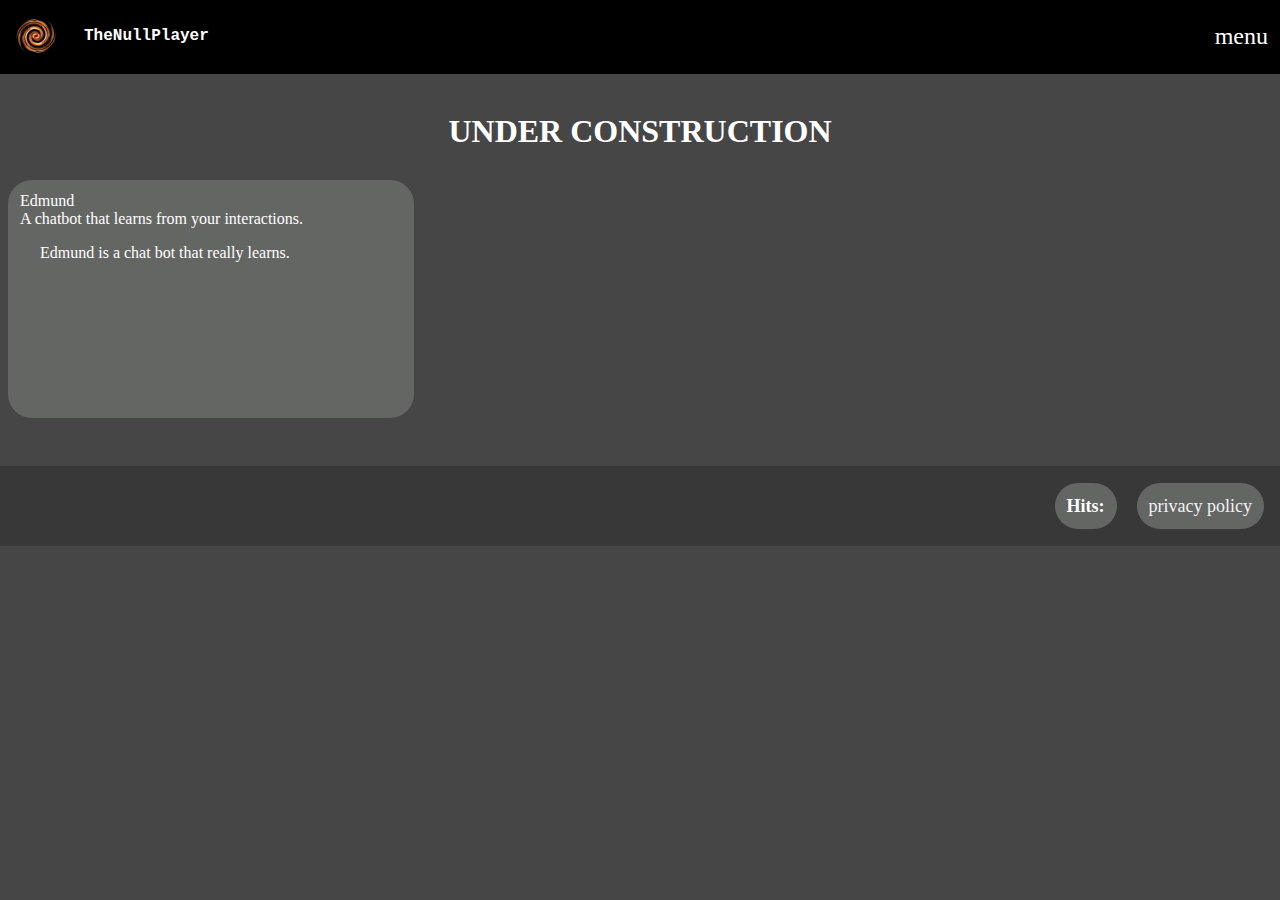
<file: edmund.html>
<!DOCTYPE HTML>
<!--
################################################################
#TheNullPlayer: edmund.html
#Copyright © 2026 Allison Munn
#FULL COPYRIGHT NOTICE IS IN README
################################################################
-->
<html>
  <head>
    <title>TheNullPlayerc - Edmund</title>
    <meta charset="utf-8">
    <meta name="description" content="thenullplayer.com"/>
    <meta name="keywords" content="thenullplayer.com, thenullplayer, apps, appstore, developer, edmund, ai, chatbot, learning"/>
    <meta itemprop="name" content="thenullplayer.com"/>
    <meta itemprop="description" content="thenullplayer.com"/>
    <meta http-equiv="content-security-policy" content="upgrade-insecure-requests"/>
    <meta http-equiv="content-language" content="en-us"/>
    <meta http-equiv="strict-transport-security" content="max-age=604800"/>
    <meta http-equiv="cache-control" content="no-cache"/>
    <meta http-equiv="expires" content="0"/>
    <meta name="apple-mobile-web-app-capable" content="yes">
    <meta name="apple-mobile-web-app-title" content="TheNullPlayer">
    <meta name="apple-mobile-web-app-status-bar-style" content="black">
    <meta name="viewport" content="width=device-width, initial-scale=1.0, user-scalable=no, viewport-fit=cover">
    <script async 
      src="https://pagead2.googlesyndication.com/pagead/js/adsbygoogle.js?client=ca-pub-5099686056084145"
      crossorigin="anonymous">
    </script>
    <link rel="manifest" href="/manifest.json">
    <link rel="icon" type="image/png" sizes="32x32" href="/img/favicon-32x32.png">
    <link rel="icon" type="image/png" sizes="16x16" href="/img/favicon-16x16.png">
    <link rel="icon" type="image/x-icon" href="/favicon.ico">
    <link rel="apple-touch-icon" href="/img/logo.png">
    <link rel="stylesheet" href="/css/body.css">
    <link rel="stylesheet" href="/css/font.css">
    <link rel="stylesheet" href="/css/header.css">
    <link rel="stylesheet" href="/css/content.css">
    <link rel="stylesheet" href="/css/drawer.css">
    <link rel="stylesheet" href="/css/card.css">
    <link rel="stylesheet" href="/css/footer.css">
    <link rel="stylesheet" href="/css/counter.css">
    <link rel="stylesheet" href="/css/material-icons.css">
    <script src="https://ajax.googleapis.com/ajax/libs/jquery/3.6.4/jquery.min.js"></script>
    <script src='https://storage.ko-fi.com/cdn/scripts/overlay-widget.js'></script>
    <script src="/js/drawer.js"></script>
    <script src="/js/counter.js"></script>
    <script>
      $(document).ready( function()
      {
        drawer();
        counter();
      });
    </script>
  </head>
  <body>
    <div id="header" width="100%">
      <a href="/index.html"><img id="header-logo" src="/img/logo.png" alt="home"></a>
      &nbsp;
      <b class="font-typewriter">TheNullPlayer</b>
      <span id="header-menu" align="right">
        <span class="material-icons md-24">menu</span>
      </span>
    </div>
    <br>
    <h1 align="center"><b>UNDER CONSTRUCTION</b></h1>
    <div id="content">
      <div class="card card-width-wide card-center">
        <div class="card-title">
          Edmund
        </div>
	<div class="card-title-sub">
          A chatbot that learns from your interactions.
	</div>
        <div class="card-content">
          <p>
          &nbsp;&nbsp;&nbsp;&nbsp;&nbsp;Edmund is a chat bot that really learns.
          </p>
        </div>
      </div>
    </div>
    <div id="nav-drawer-shim" class="nav-drawer-shim-close">
    </div>
    <div id="nav-drawer" class="nav-drawer-close">
      <div id="nav-drawer-header">
      </div>
      <div id="nav-drawer-list">
        Social Links
        <ul>
          <li><a href="https://play.google.com/store/apps/dev?id=6984699968589758792">Android</a></li>
          <li><a href="https://stackexchange.com/users/9862616/thenullplayer">Stack Exchange</a></li>
          <li><a href="https://stackoverflow.com/users/7305052/thenullplayer">Stack Overflow</a></li>
          <li><a href="https://arduino.stackexchange.com/users/66575/thenullplayer">Arduino</a></li>
          <li><a href="https://unix.stackexchange.com/users/205824/tnp">Unix & Linux</a></li>
          <li><a href="https://security.stackexchange.com/users/133596/tnp">Information Security</a></li>
          <li><a href="https://crypto.stackexchange.com/users/49207/tnp">Cryptography</a></li>
          <li><a href="https://forum.arduino.cc/u/TheNullPlayer">Arduino Forum</a></li>
          <li><a href="https://github.com/The3Null4Player613310">GitHub</a></li>
        </ul>
        Stream
        <ul>
          <li><a href="/live.html">TNP Radio</a></li>
        </ul>
        The Hub
        <ul>
          <li><a href="https://t3h3624.thenullpayer.com">The Hub</a></li>
          <li><a href="https://github.com/orgs/T3H3624">The Hub - GitHub</a></li>
        </ul>
        Support Me
        <ul>
          <li><a href="https://ko-fi.com/thenullplayer">Ko-fi</a></li>
        </ul>
      </div>
    </div>
    <div id="footer">
      <div class="footer-item">
        <div class="footer-item-inner">
          <b id="counter-module">Hits: <span id="counter"></span><noscript>¯\_(╹◡╹)_/¯</noscript></b>
        </div>
      </div>
      <div class="footer-item">
        <a href="/privacy.html">
          <div id="footer-policy-privacy" class="footer-item-inner">
            <span id="footer-policy-privacy-text">privacy&nbsp;</span><span class="material-icons md-18">policy</span>
          </div>
        </a>
      </div>
    </div>
    <script>
      kofiWidgetOverlay.draw('thenullplayer', {
        'type': 'floating-chat',
        'floating-chat.donateButton.text': 'Support Me',
        'floating-chat.donateButton.background-color': '#F2F2F2',
        'floating-chat.donateButton.text-color': '#646664'
      });
    </script>
  </body>
</html>
</file>
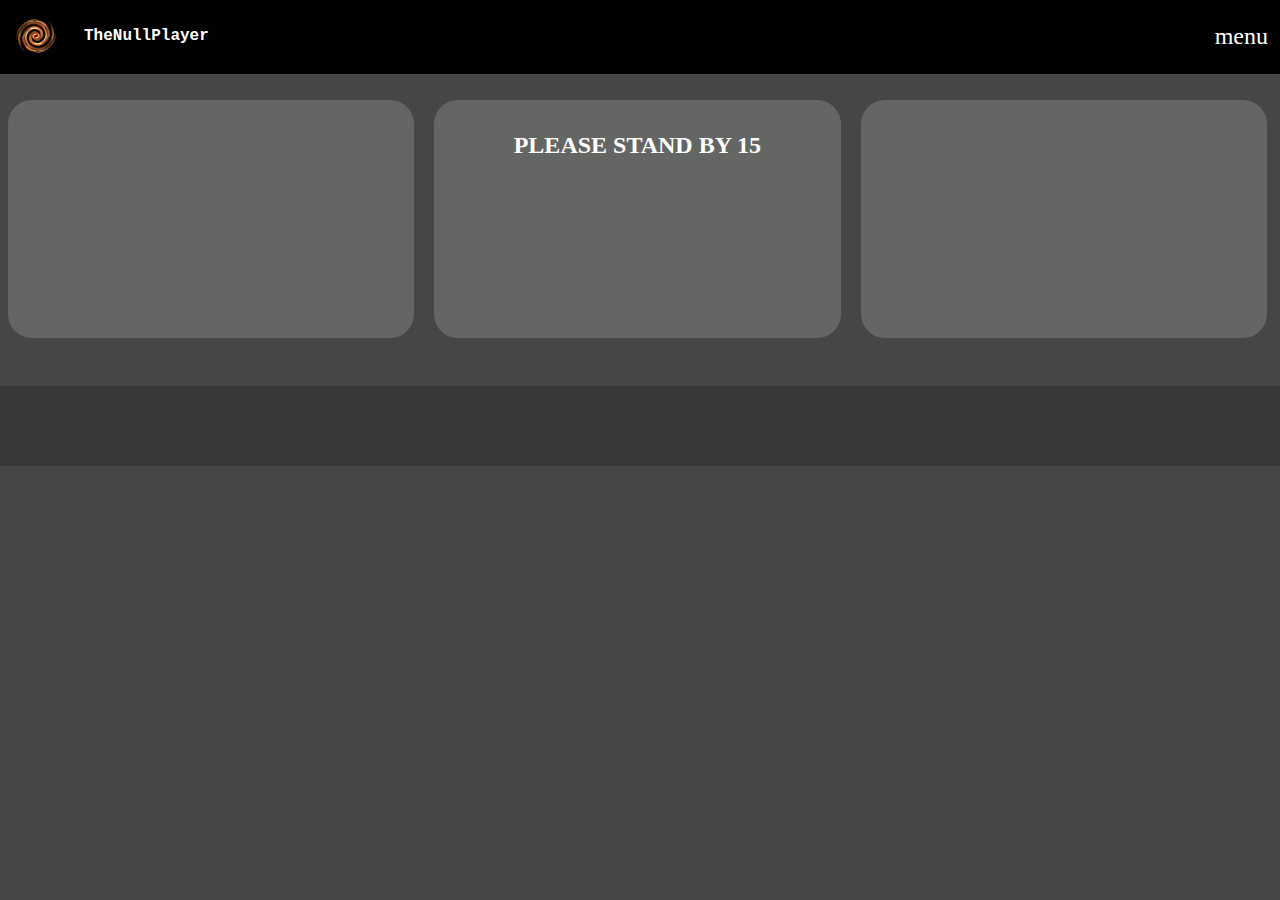
<file: live.html>
<!DOCTYPE HTML>
<!--
################################################################
#TheNullPlayer: live.html
#Copyright © 2025 Allison Munn
#FULL COPYRIGHT NOTICE IS IN README
################################################################
-->
<html>
  <head>
    <title>TheNullPlayer</title>
    <meta charset="utf-8">
    <meta name="description" content="thenullplayer.com"/>
    <meta name="keywords" content="thenullplayer.com, thenullplayer, apps, appstore, developer"/>
    <meta itemprop="name" content="thenullplayer.com"/>
    <meta itemprop="description" content="thenullplayer.com"/>
    <meta http-equiv="content-security-policy" content="upgrade-insecure-requests"/>
    <meta http-equiv="content-language" content="en-us"/>
    <meta http-equiv="strict-transport-security" content="max-age=604800"/>
    <meta http-equiv="cache-control" content="no-cache"/>
    <meta http-equiv="expires" content="0"/>
    <meta http-equiv="Refresh" content="15; url='https://youtube.com/@thenullplayer/live'" />
    <meta name="apple-mobile-web-app-capable" content="yes">
    <meta name="apple-mobile-web-app-title" content="TheNullPlayer">
    <meta name="apple-mobile-web-app-status-bar-style" content="black">
    <meta name="viewport" content="width=device-width, initial-scale=1.0, user-scalable=no, viewport-fit=cover">
    <script async 
      src="https://pagead2.googlesyndication.com/pagead/js/adsbygoogle.js?client=ca-pub-5099686056084145"
      crossorigin="anonymous">
    </script>
    <link rel="manifest" href="/manifest.json">
    <link rel="icon" type="image/png" sizes="32x32" href="/img/favicon-32x32.png">
    <link rel="icon" type="image/png" sizes="16x16" href="/img/favicon-16x16.png">
    <link rel="icon" type="image/x-icon" href="/favicon.ico">
    <link rel="apple-touch-icon" href="/img/logo.png">
    <link rel="stylesheet" href="/css/body.css">
    <link rel="stylesheet" href="/css/font.css">
    <link rel="stylesheet" href="/css/header.css">
    <link rel="stylesheet" href="/css/content.css">
    <link rel="stylesheet" href="/css/drawer.css">
    <link rel="stylesheet" href="/css/card.css">
    <link rel="stylesheet" href="/css/stream.css">
    <link rel="stylesheet" href="/css/footer.css">
    <link rel="stylesheet" href="/css/material-icons.css">
    <script src="https://ajax.googleapis.com/ajax/libs/jquery/3.6.4/jquery.min.js"></script>
    <script src='https://storage.ko-fi.com/cdn/scripts/overlay-widget.js'></script>
    <script src="/js/drawer.js"></script>
    <script src="/js/timer.js"></script>
    <script>
      $(document).ready( function()
      {
        drawer();
        timer(15);
      });
    </script>
  </head>
  <body>
    <div id="header" width="100%">
      <a href="/index.html"><img id="header-logo" src="/img/logo.png" alt="home"></a>
      &nbsp
      <b class="font-typewriter">TheNullPlayer</b>
      <span id="header-menu" align="right">
        <span class="material-icons md-24">menu</span>
      </span>
    </div>
    <br>
    <div id="content">
      <div class="card">
      </div>
      <div class="card">
        <h2 align="center">
          PLEASE STAND BY 
          <span id="timer">
          </span>
        </h2>
        <noscript>
          <h3 align="center">
            PLEASE CLICK 
            <a href="https://youtube.com/@thenullplayer/live">HERE</a> 
            TO CONTINUE
          </h3>
        </noscript>
      </div>
      <div class="card">
      </div>
    </div>
    <div id="nav-drawer-shim" class="nav-drawer-shim-close">
    </div>
    <div id="nav-drawer" class="nav-drawer-close">
      <div id="nav-drawer-header">
      </div>
      <div id="nav-drawer-list">
        Social Links
        <ul>
          <li><a href="https://play.google.com/store/apps/dev?id=6984699968589758792">Android</a></li>
          <li><a href="https://stackexchange.com/users/9862616/thenullplayer">Stack Exchange</a></li>
          <li><a href="https://stackoverflow.com/users/7305052/thenullplayer">Stack Overflow</a></li>
          <li><a href="https://arduino.stackexchange.com/users/66575/thenullplayer">Arduino</a></li>
          <li><a href="https://unix.stackexchange.com/users/205824/tnp">Unix & Linux</a></li>
          <li><a href="https://security.stackexchange.com/users/133596/tnp">Information Security</a></li>
          <li><a href="https://crypto.stackexchange.com/users/49207/tnp">Cryptography</a></li>
          <li><a href="https://forum.arduino.cc/u/TheNullPlayer">Arduino Forum</a></li>
          <li><a href="https://github.com/The3Null4Player613310">GitHub</a></li>
        </ul>
        Stream
        <ul>
          <li><a href="/live.html">TNP Radio</a></li>
        </ul>
        Support Me
        <ul>
          <li><a href="https://ko-fi.com/thenullplayer">Ko-fi</a></li>
        </ul>
      </div>
    </div>
    <div id="footer">
    </div>
  </body>
</html>
</file>
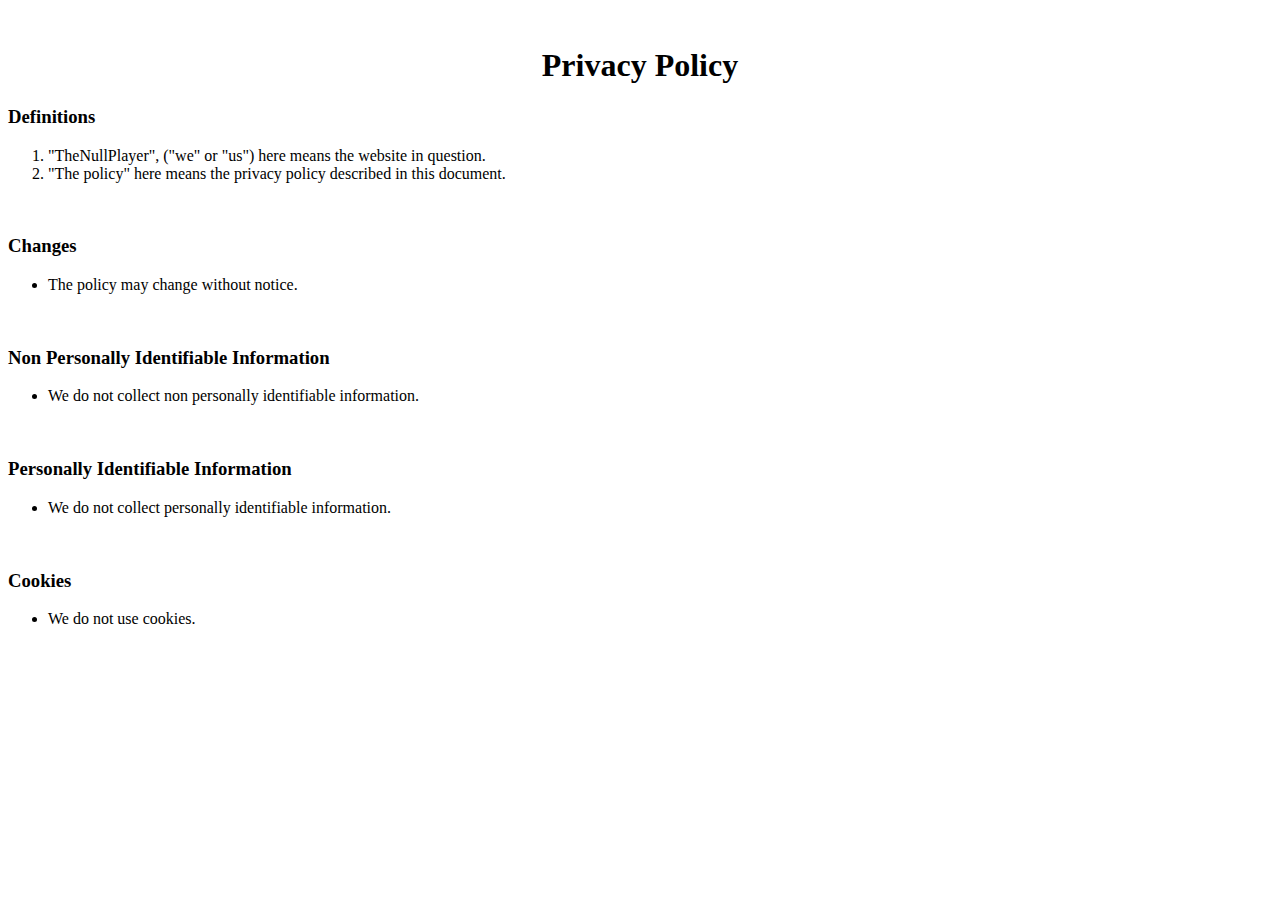
<file: privacy.html>
<!DOCTYPE HTML>
<!--
################################################################
#TheNullPlayer: privacy.html
#Copyright © 2024 Allison Munn
#FULL COPYRIGHT NOTICE IS IN README
################################################################
-->
<html>
  <head>
    <title>Privacy Policy</title>
    <!--
    <meta name="viewport" content="width=device-width, initial-scale=1.0, user-scalable=no, viewport-fit=cover"/>
    -->
  </head>
  <body>
    <br>
    <h1 align="center">Privacy Policy</h1>
    <h3>Definitions</h3>
    <ol>
      <li>"TheNullPlayer", ("we" or "us") here means the website in question.</li>
      <li>"The policy" here means the privacy policy described in this document.</li>
    </ol>
    <br>
    <h3>Changes</h3>
    <ul>
      <li>The policy may change without notice.</li>
    </ul>
    <br>
    <h3>Non Personally Identifiable Information</h3>
    <ul>
      <li>We do not collect non personally identifiable information.</li>
    </ul>
    <br>
    <h3>Personally Identifiable Information</h3>
    <ul>
      <li>We do not collect personally identifiable information.</li>
    </ul>
    <br>
    <h3>Cookies</h3>
    <ul>
      <li>We do not use cookies.</li>
    </ul>
    <br>
  </body>
</html>
</file>
<file: css/body.css>
/*
################################################################
#TheNullPlayer: body.css
#Copyright © 2024 Allison Munn
#FULL COPYRIGHT NOTICE IS IN README
################################################################
*/

body {
  padding: 0px;
  margin: 0px;
  margin-top: 0px;
  color: white;
  background-color: #464646;
}
</file>
<file: css/font.css>
/*
################################################################
#TheNullPlayer: font.css
#Copyright © 2024 Allison Munn
#FULL COPYRIGHT NOTICE IS IN README
################################################################
*/

.font-typewriter {
  font-family:
    "Courier New",
    "Courier",
    "Lucida Sans Typewriter",
    "Lucida Typewriter",
    "monospace";
}
</file>
<file: css/header.css>
/*
################################################################
#TheNullPlayer: header.css
#Copyright © 2024 Allison Munn
#FULL COPYRIGHT NOTICE IS IN README
################################################################
*/

#header {
  width: 100%;
  height: 50px;
  display: block;
  padding-top: 12px;
  padding-bottom: 12px;
  margin: 0px;
  color: white;
  background-color: black;
}

#header-logo {
  width:48px;
  height:48px;
  padding-left: 12px;
  padding-right: 12px;
  vertical-align: middle;
}

#header-menu {
  float: right;
  text-align: right;
  padding-left: 12px;
  padding-right: 12px;
  padding-top: 12px;
  padding-bottom: 12px;
}
</file>
<file: css/content.css>
/*
################################################################
#TheNullPlayer: content.css
#Copyright © 2024 Allison Munn
#FULL COPYRIGHT NOTICE IS IN README
################################################################
*/

#content {
  margin: auto;
}
</file>
<file: css/drawer.css>
/*
################################################################
#TheNullPlayer: drawer.css
#Copyright © 2024 Allison Munn
#FULL COPYRIGHT NOTICE IS IN README
################################################################
*/

#nav-drawer {
  position: fixed;
  z-index: 100000000 !important;
  top: 0px;
  bottom: 0px;
  width: 300px;
  overflow: hidden;
  color: #000000;
  background-color: #F3F3F3;
}

.nav-drawer-close {
  left: -332px;
  width: 0px;
  padding: 0px;
}

.nav-drawer-open {
  left: 0px;
}

#nav-drawer-header {
  width: parent;
  height: 50px;
  padding-top: 12px;
  padding-bottom: 12px;
  background-color: #000000;
}

#nav-drawer-list {
  width: calc(100% - 32px);
  height: calc(100% - 32px - 50px - 24px);
  padding: 16px;
  overflow-y: scroll;
  scrollbar-width: none;
  -ms-overflow-style: none;
}

#nav-drawer-list::-webkit-scrollbar {
  display: none;
}

#nav-drawer-shim {
  position: fixed;
  top: 0px;
  bottom: 0px;
  left: 0px;
  background-color: #000000;
  opacity: 0.32;
}

.nav-drawer-shim-close {
  width: 0px;
}

.nav-drawer-shim-open {
  width: 100%;
}
</file>
<file: css/card.css>
/*
################################################################
#TheNullPlayer: card.css
#Copyright © 2024 Allison Munn
#FULL COPYRIGHT NOTICE IS IN README
################################################################
*/

@media only screen and (max-width: 428px) and (min-width: 214px){
  .card {
    width: calc(99.00% - 16px - 24px);
  }
}

@media only screen and (max-width: 444px) and (min-width: 429px){
  .card {
    width: calc(99.00% - 16px - 24px);
  }
}

@media only screen and (max-width: 926px) and (min-width: 445px){
  .card {
    width: calc(49.50% - 16px - 24px);
  }
}

@media only screen and (min-width: 927px) {
  .card {
    width: calc(32.99% - 16px - 24px);
  }
}

.card {
  display: inline-block;
  vertical-align: top;
  height: 214px;
  margin-top: 8px;
  margin-left: 8px;
  margin-right: 8px;
  border-radius: 24px;
  padding: 12px;
  background-color: #646664;
}
</file>
<file: css/footer.css>
/*
################################################################
#TheNullPlayer: footer.css
#Copyright © 2024 Allison Munn
#FULL COPYRIGHT NOTICE IS IN README
################################################################
*/

#footer {
  width: 100%;
  height: 48px;
  bottom: 0px;
  left: 0px;
  right: 0px;
  text-align: right; // center;
  padding-top: 16px;
  padding-bottom: 16px;
  padding-left: 0px;
  padding-right: 0px;
  margin-top: 48px;
  color: white;
  background-color: #383838;
}

.footer-item {
  width: auto;
  height: 18px;
  margin-top: 0px;
  margin-bottom: 0px;
  margin-left: 0px;
  margin-right: 16px;
  display: inline-block;
}
.footer-item-inner {
  // float: right;
  width: auto;
  height: 18px;
  margin-top: 1px;
  margin-bottom: 1px;
  margin-left: 0px;
  margin-right: 0px;
  text-align: center;
  padding-top: 14px;
  padding-bottom: 14px;
  padding-left: 12px;
  padding-right: 12px;
  border-radius: 24px;
  display: inline-block;
  color: #F2F2F2;
  background-color: #646664;
  line-height: 1;
  font-size: 18px;
  text-decoration: none;
}

#footer-policy-privacy {
  
}

#footer-policy-privacy-text {
  line-height: 1;
  font-size: 18px;
  text-decoration: none;
  display: inline-block;
}
</file>
<file: css/counter.css>
/*
################################################################
#TheNullPlayer: counter.css
#Copyright © 2024 Allison Munn
#FULL COPYRIGHT NOTICE IS IN README
################################################################
*/

#counter-module {
  line-height: 1;
  font-size: 18px;
  text-decoration: none;
  display: inline-block;
  color: white;
  background-color: #646664;
}
</file>
<file: css/material-icons.css>
@font-face {
  font-family: 'Material Icons';
  font-style: normal;
  font-weight: 400;
  src: url(https://thenullplayer.com/icons/MaterialIcons-Regular.eot); /* For IE6-8 */
  src: 
    local('Material Icons'),
    local('MaterialIcons-Regular'),
    url(https://thenullplayer.com/icons/MaterialIcons-Regular.woff2) format('woff2'),
    url(https://thenullplayer.com/icons/MaterialIcons-Regular.woff) format('woff'),
    url(https://thenullplayer.com/icons/MaterialIcons-Regular.ttf) format('truetype');
}

.material-icons {
  font-family: 'Material Icons';
  font-weight: normal;
  font-style: normal;
  font-size: 24px;  /* Preferred icon size */
  display: inline-block;
  line-height: 1;
  text-transform: none;
  letter-spacing: normal;
  word-wrap: normal;
  white-space: nowrap;
  direction: ltr;

  /* Support for all WebKit browsers. */
  -webkit-font-smoothing: antialiased;
  /* Support for Safari and Chrome. */
  text-rendering: optimizeLegibility;
  /* Support for Firefox. */
  -moz-osx-font-smoothing: grayscale;
  /* Support for IE. */
  font-feature-settings: 'liga';
}

.material-icons.md-18 { font-size: 18px; }
.material-icons.md-24 { font-size: 24px; }
.material-icons.md-36 { font-size: 36px; }
.material-icons.md-48 { font-size: 48px; }
</file>
<file: css/stream.css>
/*
################################################################
#TheNullPlayer: iframe.css
#Copyright © 2024 Allison Munn
#FULL COPYRIGHT NOTICE IS IN README
################################################################
*/

#stream {
  display: inline-block;
  padding: 0px;
  margin: auto;
  margin-top: 0px;
  border: none;
  width: 100%;
  color: white;
  background-color: #464646;
}
</file>
